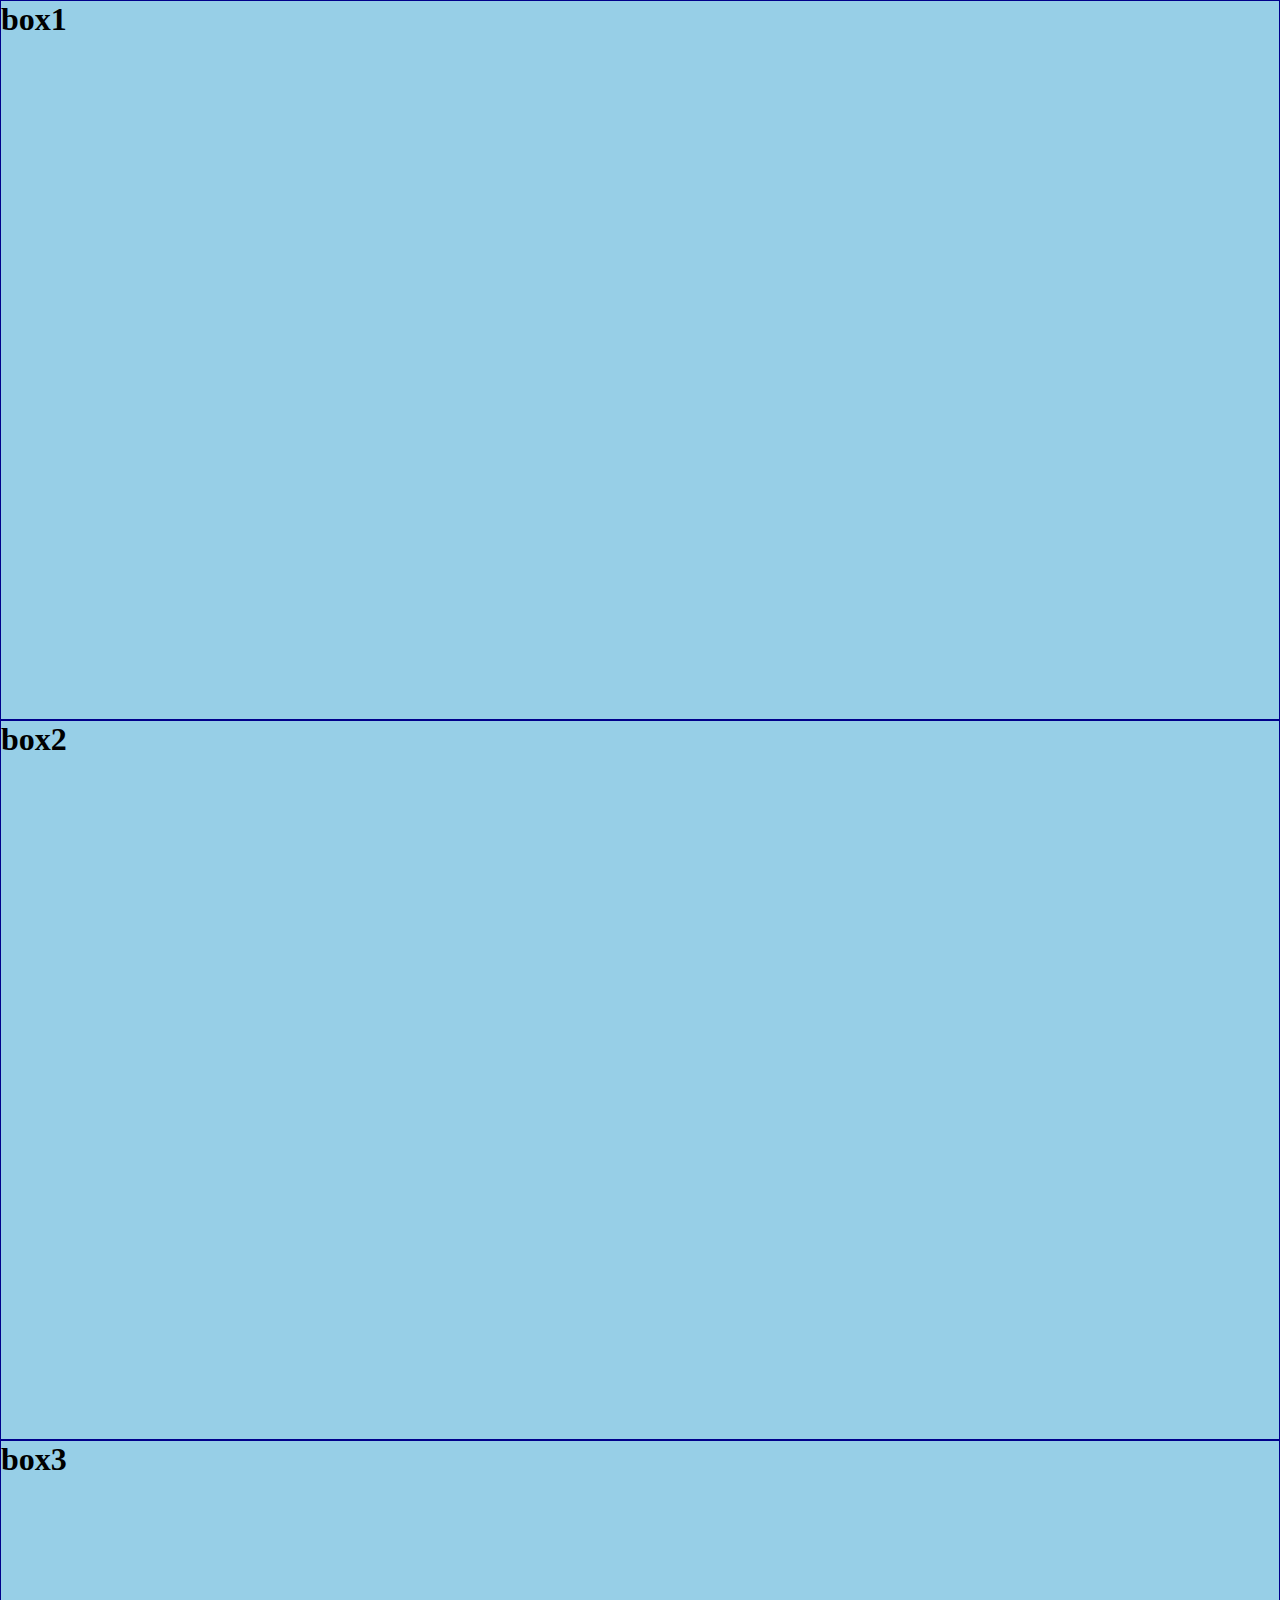
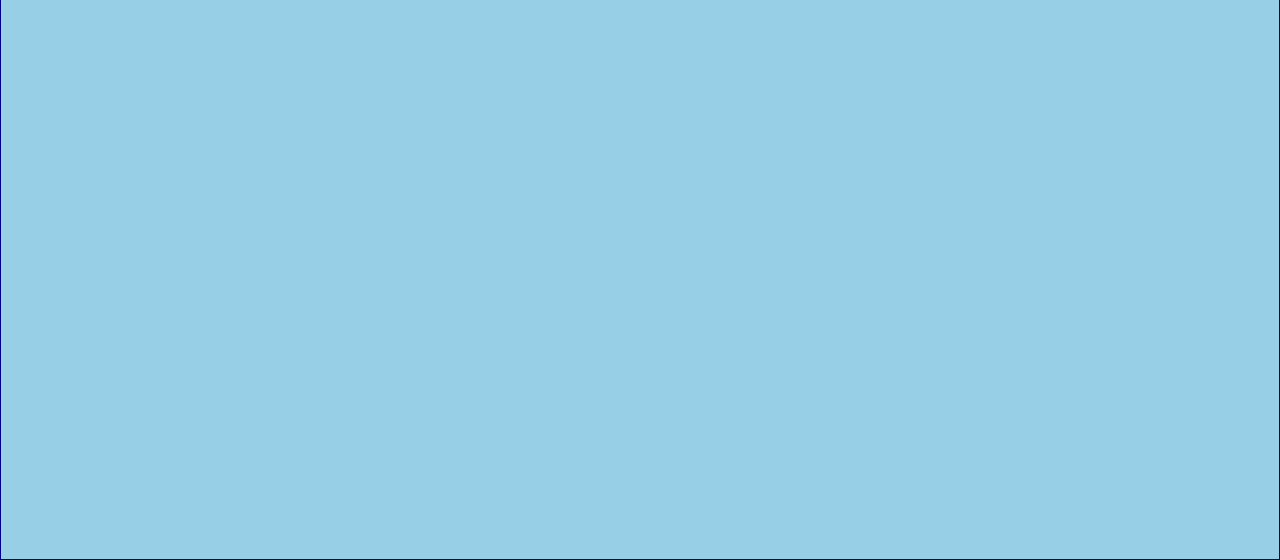
<file: text7.html>
<!DOCTYPE html>
<html lang="en">
<head>
    <meta charset="UTF-8">
    <meta name="viewport" content="width=device-width, initial-scale=1.0">
    <title>Text7</title>

    <style>
        *{
            margin: 0;
            padding: 0;
            box-sizing: border-box;
        }
        html.body{
            width: 100%;
            height: 100%;
        }
        .d1{
            background-color: antiquewhite;
            width: 100wh;
            height: 100vh;

        }
        .b1{
            background-color: rgb(151, 207, 231);
            width: 100wh;
            height: 80%;
            /* margin-top: 10px; */
            border: 1px solid darkblue;
        }
    </style>
</head>
<body>

    <div class="d1">

         <div class="b1">
            <h1>box1</h1>

        </div>

        <div  class="b1">

            <h1>box2</h1>

        </div>

        <div class="b1" >

            <h1>box3</h1>

        </div>

    </div>
    
</body>
</html>
</file>
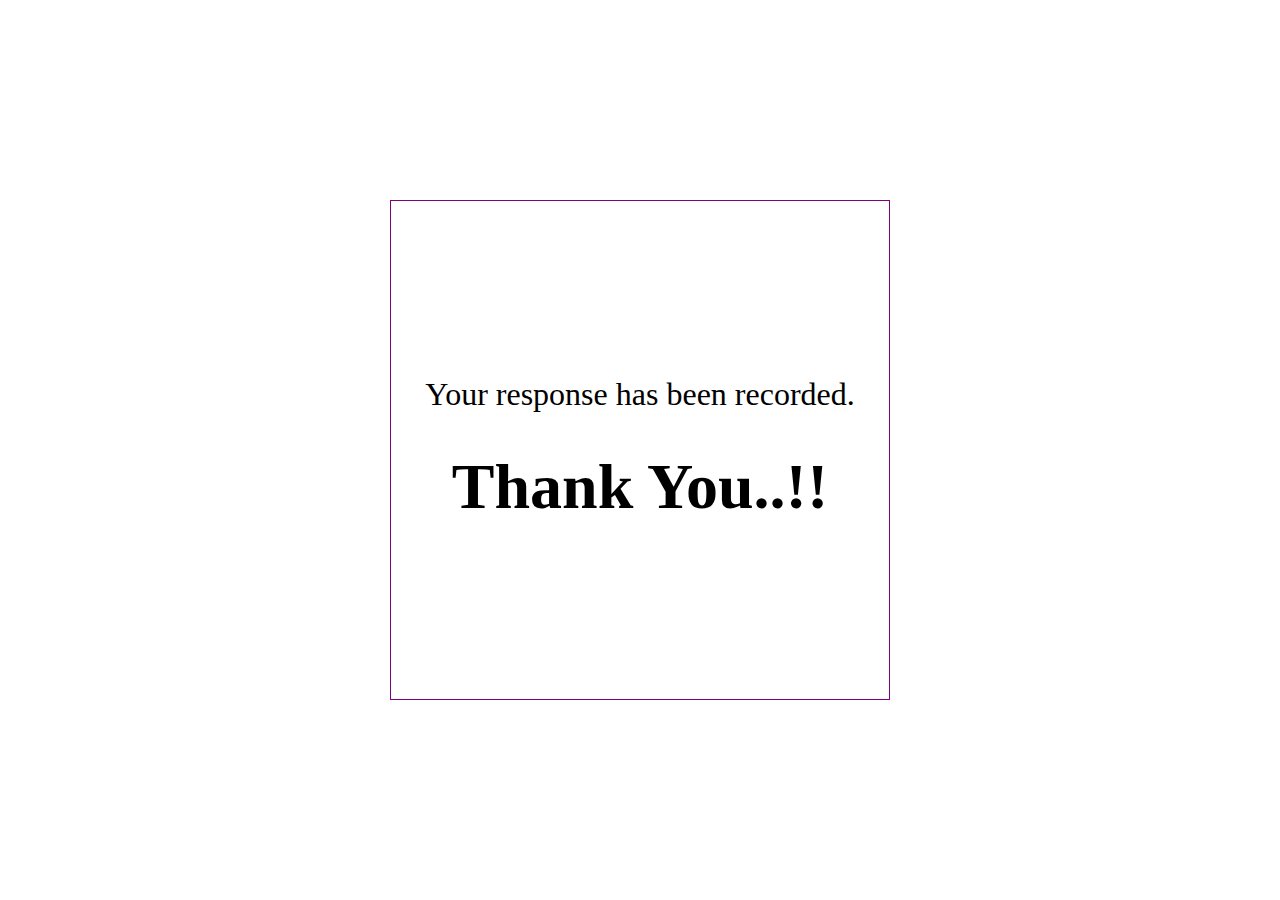
<file: thankyou.html>
<!DOCTYPE html>
<html lang="en">
<head>
    <meta charset="UTF-8">
    <meta name="viewport" content="width=device-width, initial-scale=1.0">
    <link rel="stylesheet" href="https://cdn.jsdelivr.net/npm/bootstrap@4.5.3/dist/css/bootstrap.min.css" integrity="sha384-TX8t27EcRE3e/ihU7zmQxVncDAy5uIKz4rEkgIXeMed4M0jlfIDPvg6uqKI2xXr2" crossorigin="anonymous">
    <title>Thank You</title>
    <style>
        *{
            margin: 0;
            padding: 0;
            box-sizing: border-box;

        }
        html,body{
            height: 100%;
            width: 100%;
            display: flex;
      justify-content: center;
      align-items: center;
      
        }
       div{

       
        font-family:'Didot';
        border: 1px solid purple;
        height: 500px;
        width: 500px;
        padding: 20px;
        display: flex;
        flex-direction: column;
        justify-content: center;
        align-items: center;
        font-size:xx-large;
       

        }
    </style>
</head>
<body>
    <div class="shadow-lg p-3 mb-5 bg-white rounded">
    <p>Your response has been recorded. </p><br>
    <h1 >Thank You..!!</h1>
</div>
</body>
</html>
</file>
